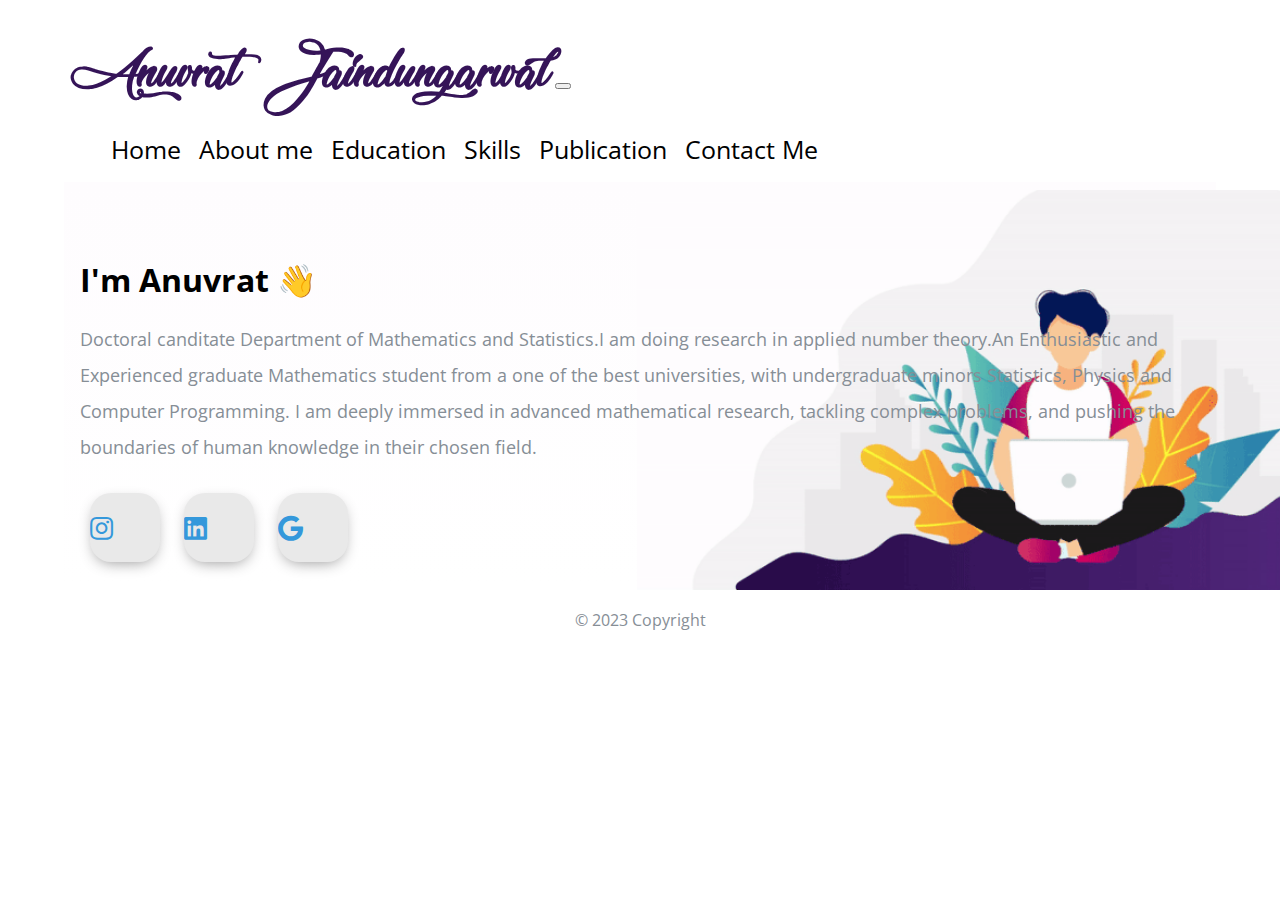
<file: index.html>
<!DOCTYPE html>
<html lang="en" dir="ltr">

<head>
  <meta charset="utf-8">
  <meta name="viewport" content="width=device-width,initial-scale=1">
  <title>Anuvrat's Portfolio</title>
  <link rel="icon" href="Image/engineer.ico">
  <link rel="stylesheet" href="https://stackpath.bootstrapcdn.com/bootstrap/4.5.0/css/bootstrap.min.css" integrity="sha384-9aIt2nRpC12Uk9gS9baDl411NQApFmC26EwAOH8WgZl5MYYxFfc+NcPb1dKGj7Sk" crossorigin="anonymous">
  <link rel="stylesheet" href="style.css">
  
  <link href="https://fonts.googleapis.com/css2?family=Arizonia&family=Montserrat:wght@400;800&display=swap" rel="stylesheet">
  <link href="https://fonts.googleapis.com/css2?family=Open+Sans:wght@700&display=swap" rel="stylesheet">
  <link rel="stylesheet" href="https://use.fontawesome.com/releases/v5.4.1/css/all.css" />
  <link rel="stylesheet" href="https://cdnjs.cloudflare.com/ajax/libs/font-awesome/5.13.1/css/all.min.css">
  <script src="https://code.jquery.com/jquery-3.5.1.slim.min.js" integrity="sha384-DfXdz2htPH0lsSSs5nCTpuj/zy4C+OGpamoFVy38MVBnE+IbbVYUew+OrCXaRkfj" crossorigin="anonymous"></script>
  <script src="https://cdn.jsdelivr.net/npm/popper.js@1.16.0/dist/umd/popper.min.js" integrity="sha384-Q6E9RHvbIyZFJoft+2mJbHaEWldlvI9IOYy5n3zV9zzTtmI3UksdQRVvoxMfooAo" crossorigin="anonymous"></script>
  <script src="https://stackpath.bootstrapcdn.com/bootstrap/4.5.0/js/bootstrap.min.js" integrity="sha384-OgVRvuATP1z7JjHLkuOU7Xw704+h835Lr+6QL9UvYjZE3Ipu6Tp75j7Bh/kR0JKI" crossorigin="anonymous"></script>
</head>
<body class="container-fluid body_section">
        <header>
              <nav class="navbar navbar-expand-lg navbar-light ">
                <a class="navbar-brand brand-name" href="#">Anuvrat Jaindungarwal</a>
                <button class="navbar-toggler" type="button" data-toggle="collapse" data-target="#navbarSupportedContent" aria-controls="navbarSupportedContent" aria-expanded="false" aria-label="Toggle navigation">
                  <span class="navbar-toggler-icon"></span>
                </button>
        
                <div class="collapse navbar-collapse" id="navbarSupportedContent">
                  <ul class="navbar-nav ml-auto">
                    <li class="nav-item">
                      <a class="nav-link headerachor" href="index.html">Home</a>
                    </li>
                    <li class="nav-item">
                      <a class="nav-link headerachor" href="About.html">About me</a>
                    </li>
                    <li class="nav-item">
                      <a class="nav-link headerachor" href="Education.html">Education</a>
                    </li>
                    <li class="nav-item">
                      <a class="nav-link headerachor" href="skill.html">Skills</a>
                    </li>
                    <li class="nav-item">
                      <a class="nav-link headerachor" href="publication.html">Publication</a>
                    </li>
                    <li class="nav-item">
                      <a class="nav-link headerachor" href="contact.html">Contact Me</a>
                    </li>
                  </ul>
              </nav>
          </header>

          <section id = "Home">
              <div class="row column1">
                <div class="col-lg-6 col-md-6 first-image">
                    <img class = "boyimage" src="Image/20200630_162659.gif" alt="">
                </div>  
                  <div class="col-lg-6 section-1">
                      <h1 class = "Hello"> I'm Anuvrat <span class="wave">👋</span></h1>
                      <p>Doctoral canditate Department of Mathematics and Statistics.I am doing research in applied number theory.An Enthusiastic and Experienced graduate Mathematics student from a one of the best universities, with undergraduate minors Statistics, Physics and Computer Programming. I am deeply immersed in advanced mathematical research, tackling complex problems, and pushing the boundaries of human knowledge in their chosen field. </p>
                          <div class=social_media_icon>
                            <a class="btn" href="https://www.instagram.com/anuvratdungarwal/" target=_blank>
                              <i class="fab fa-instagram"></i>
                            </a>
                            <a class="btn" href="https://www.linkedin.com/in/anuvrat-dungarwal-b1217722b" target=_blank>
                              <i class="fab fa-linkedin" aria-hidden="true"></i>
                            </a>
                            
                            <a class="btn" href="mailto:anuvratdungarwal@gmail.com" target=_blank>
                              <i class="fab fa-google"></i>
                            </a>
                          </div>
                  </div>
                  <div class="Image-boy col-lg-6"><img class="boy" src="Image/Boy-image.png" alt=""></div>
              </div>
          </section>


          <!-- <section id=Whatido>
            <h1>What I Do ?</h1>
              <div class = "row feature-1">
                  <div class="col-lg-6 col-md-6 Feature-first-image ">
                    <img class = "Feature-svg-image" src="Image/Data_Analysis.svg" alt="">
                  </div>
                  <div class="col-lg-6 col-md-6">
                    <h1 class= "Feature-Heading" >Data Analytics & ML</h1>
                    <ul class = "dev-icon">
                      <li><i class="fab fa-python fa-5x" style="color:#3776ab"></i></li>
                      <li><img class="numpy" src="Image/numpy-ar21.svg" alt=""></li>
                      <li><img class = "pandas" src="Image/kindpng_5747046.png" alt=""></li>
                    </ul>
                    <div class = "Data-Analytic">
                      <p class ="Features-paragraph">
                         💥 Developing Models that clean, tranform and analyse raw data to discover useful information,
                         in order to make conclusions about the data.</p>
                      <p  class ="Features-paragraph">
                         💥 Experience of working with different python Libraries like Numpy, Pandas, Matplotlib, Seaborn etc. and have knowledge of
                        Data analysis algorithms and techniques.</p>
                    </div>
                </div>
              </div>
              <div class="row feature-2">
                <div class="col-lg-6 col-md-6 feature-web">
                  <h1 class="Feature-Heading">Web Development</h1>
                  <ul class = "dev-icon">
                    <li><i class="fab fa-html5 fa-5x" style="color:#e34f26"></i></li>
                    <li><i class="fab fa-css3-alt fa-5x" style="color:#1572b6"></i></li>
                    <li><i class="fab fa-bootstrap fa-5x" style="color:#543b79"></i></li>
                    <li><i class="fab fa-js-square fa-5x" style="color:#f7df1e"></i></li>
                    <li><i class="fab fa-react fa-5x" style="color:#61dafb"></i></li>
                    <li><i class="fab fa-node fa-5x" style="color:#679e63"></i></li>
                    <li><i class="fab fa-figma fa-5x" style="color:#f24e1e"></i></li>
                
                  </ul>
                  <div class = "Data-Analytic">
                    <p class ="Features-paragraph">
                       💥 Building Fully responsive website frontend using HTML, CSS, Bootstrap and Javascript.</p>
                    <p  class ="Features-paragraph">
                       💥 As of now I have knowledge only of frontend but in near future I will learn more skills and excited to explore React, NodeJS, Django, Flask and many more.</p>
                      <p  class ="Features-paragraph">
                       💥 I have also used Abode Photoshop, Illustrator and Figma to design User interface of websites and mobile applications and designed logos.</p>
                      </div>
                </div>
                <div class="col-lg-6 col-md-6 Feature-second-image ">
                  <img class = "Feature-svg-image" src="Image/website.svg" alt="">
                </div>
              </div>
              <div class="row feature-3">
                <div class = "col-lg-6 col-md-6 Feature-third-image">
                    <img class = "Feature-svg-image-3" src="Image/Coding.svg" alt="">
                  </div>
                  <div class="col-lg-6 col-md-6 feature-coding">
                    <h1 class="Feature-Heading">Data Structures and Algorithms</h1>
                    <ul class = "dev-icon">
                     <li></li>
                     <li><i class="fas fa-laptop-code fa-4x"></i></li>
                     
                     <li><i class="fas fa-file-code fa-4x" style="color: #a8afcb;"></i></li>
                    </ul>
                    <div class = "Data-Analytic">
                      <p class ="Features-paragraph">
                         💥 I have knowledge of Data Structures like Hash Tables, Trees, Tries, Graphs, and various algorithms for solving various problems efficiently.</p>
                      <p  class ="Features-paragraph">
                         💥 As I know Data Structures and Algorithms are the heart of programming, so I love to solve programming questions in different competitive websites like Codeforces, Codechef, Hackerrank and many more.</p>
                        </div>
                  </div>
              </div>
               
        
          </section> -->
    <footer class=footer>&copy; 2023 Copyright </footer>
</body>
</html>
</file>
<file: style.css>
body{
    font-family: 'Open Sans', sans-serif;
    margin: 0;
  }
.body_section{
    padding : 3% 5% 1%;
}

p{
  font-size: 18px;
}

  a{
    text-decoration: none;
  }

  @font-face{
    font-family: "Lovely Home";
    src:local('Lovely Home'), 
    url("Image/LovelyHome-9aBZ.ttf") format('truetype');

  }

.brand-name ,.navbar-light .navbar-brand{
      /* font-family: "Brush Script MT"; */
      /* margin-bottom: 3px; */
      font-family: "Lovely Home";
      font-size: 50px;
      font-weight: bold;
      color: #351458;
  }



  .headerachor {
    color: black;
    margin: 0 7px 0 7px;
    font-size: 25px;
  }

  .headerachor:hover {
    background-color: #f1f1f1;
  }

  /* Section 1 */
   .column1{
       background-image: linear-gradient(#fefcfe,#ffffff);
       padding : 8px 16px;
   }

  .section-1{
    margin-top: 6%;
    text-align: left;
    position: relative;
}
span.wave {
  animation-name: wave-animation;
  animation-duration: 2.5s;
  animation-iteration-count: infinite;
  transform-origin: 70% 70%;
  display: inline-block;
}

@keyframes wave-animation {
    0% { transform: rotate(  0.0deg) }
   10% { transform: rotate(-10.0deg) }
   20% { transform: rotate( 12.0deg) }
   30% { transform: rotate(-10.0deg) }
   40% { transform: rotate(  9.0deg) }
   50% { transform: rotate(  0.0deg) }
  100% { transform: rotate(  0.0deg) }
}

.first-image{
    position: absolute;
    right:0;
}
.boyimage{
  height: 400px;
}

@media only screen and (max-width : 1183px){
  .first-image{
    right:160px;
  }

}
.boy{
  width: 100%;
  height: 100%;
  animation: bounce 1.2s;
  animation-direction: alternate;
  animation-iteration-count: infinite;
}

@keyframes bounce{
  from{
      transform: translate3d(0,0,0);
  }
  to{
      transform: translate3d(0,20px,0);
  }
}

.Image-boy{
  text-align: center;
  align-items: center;
}

@media only screen and (min-width:951px){
  .Image-boy{
    display:none;
  }
}
  .Hello{
      margin-bottom: 20px;
  }
  p{
      line-height: 2;
      color: #868e96;
  }


  .btn {
    display: inline-block;
    width: 4.37rem;
    height: 4.37rem;
    background: #e9e9e9;
    padding: 0px 0px;
    margin: 10px;
    border-radius: 30%;
    box-shadow: 0 5px 15px -5px #00000070;
    color: #3498db;
    overflow: hidden;
    position: relative;
  }

  .btn i {
    line-height: 70px;
    font-size: 1.625rem;
    transition: 0.2s linear;
  }

  .btn:hover i {
    transform: scale(1.3);
    color: #f1f1f1;
  }

  .btn::before {
    content: "";
    position: absolute;
    width: 120%;
    height: 120%;
    background: #3498db;
    transform: rotate(45deg);
    left: -110%;
    top: 90%;
  }




  .btn:hover::before {
    animation: aaa 0.7s 1;
    top: -10%;
    left: -10%;
  }

  @media only screen and (max-width:470px){
    .btn{
      width: 2.5rem;
      height: 2.5rem;
      margin: 7px;
    }
    .btn i {
      line-height: 40px;
      font-size: 1em;
    }
  }

 #Whatido{
     text-align: center;
     padding-top: 7%;
 }

  /* Section 2 */
  .feature-1{
      padding-top: 5%;
      text-align: center;
      }
  .feature-2{
    padding-top: 5%;
    text-align: center;
}
  .feature-3{
  padding-top: 5%;
  padding-bottom: 20px;
  text-align: center;
  }

  .Feature-Heading{
      font-family: "Montserrat";
      font-weight: 300;
  }

  .Feature-first-image{
      padding : 0 2% 10%;
  }

  .Feature-second-image{
      padding : 5% 2% 0;
  }





  .Feature-svg-image{
      width: 100%;
      height:100%;
  }
  .Feature-svg-image-3{
    width: 84%;
    height: 84%;
  }




  .dev-icon{
      list-style: none;
      display: inline;
      padding: 0%;
  }


  .numpy{
    max-width: 100%;
    width : 30%;
    height: 30%;
    padding-bottom: 7%;
  }

  .pandas{
    max-width: 100%;
    max-height: 100%;
    width : 23%;
    height: 15%;
    padding-bottom: 7%;
    padding-left :0;
  }

  li{
    display: inline;
  }

  .Data-Analytic{
      text-align: left;
  }

  .Features-paragraph{
      margin-top : 8px;
      margin-bottom: 8px;
  }

  @media only screen and (max-width : 764px){
    .feature-2{
      display: flex;
      flex-direction: column;
    }
    .feature-web{
      order:2;
    }
      
      .brand-name ,.navbar-light .navbar-brand{
      /* font-family: "Brush Script MT"; */
      /* margin-bottom: 3px; */
      font-family: "Lovely Home";
      font-size: 40px;
      font-weight: bold;
      color: #351458;
  }
  }
  @media only screen and (max-width : 991px) and (min-width: 951px){
    .section-1{
      margin-top: auto;
      padding-right: 400px;
    }
  }
  @media only screen and (max-width : 950px){

    body,html{
      text-align: center;
      font-size: 16px;
      line-height: normal;
    }
    .Hello{
      margin-bottom: 10px;
    }
    h1{
      font-size: 25px;
    }
    p{
      font-size: 15px;
      line-height: normal;
    }
      .section-1{
          text-align: center;
      }
      .first-image{
          display: none;
      }

      .pandas{
        width: 23%;
        height: 15%;
      }
  }




footer{
  padding-top: 2%;
  color: #868e96;
  text-align: center;
}
</file>
